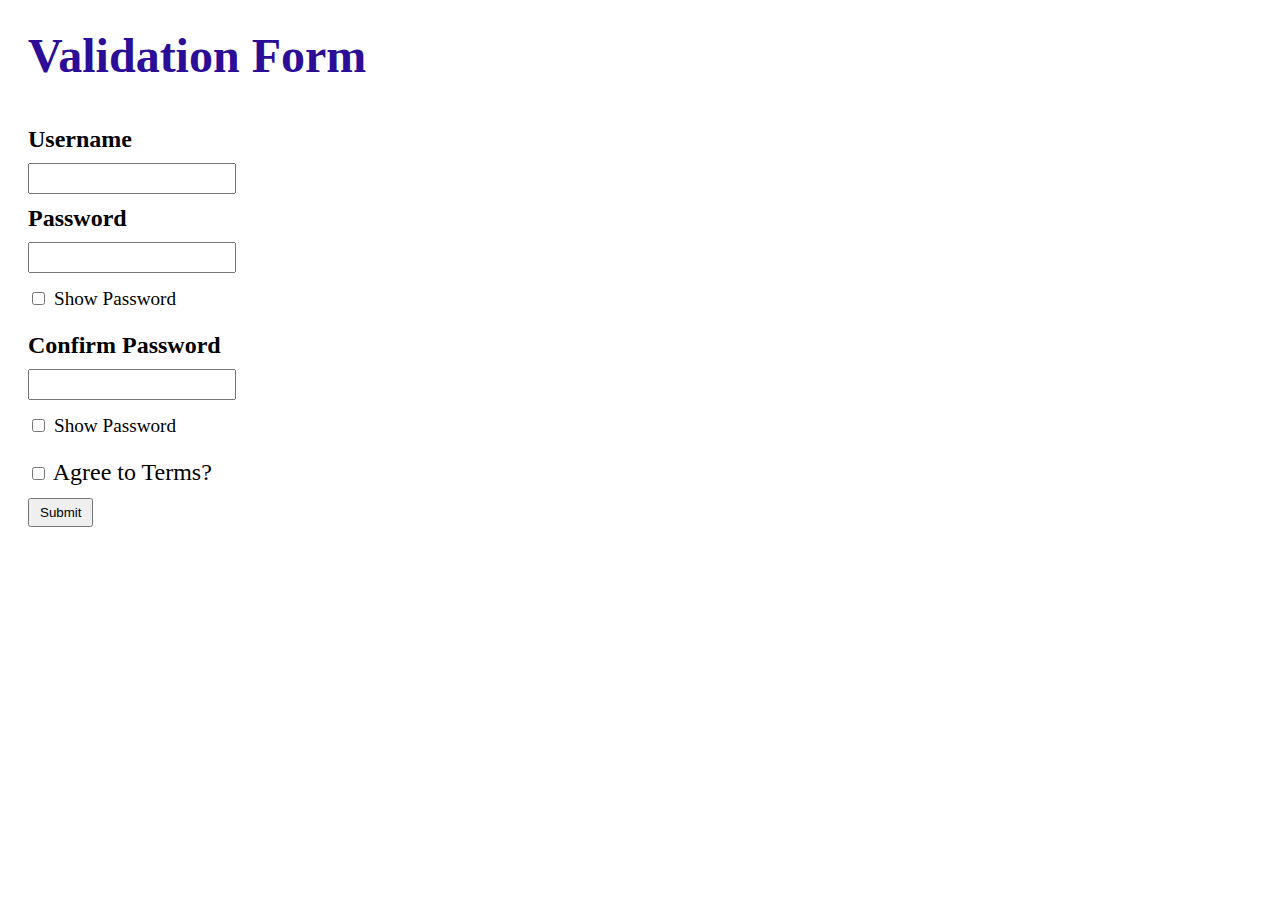
<file: index.html>
<!DOCTYPE html>
<html lang="en" dir="ltr">
  <head>
    <meta charset="utf-8">
    <title>Form Validation</title>
    <link rel="stylesheet" href="style.css">
    <script defer src="script.js" charset="utf-8"></script>
  </head>
  <body>
    <h1 class="heading" > Validation Form </h1> 
    <form id="form-validation" action="index1.html">

      <div class="errors">
        <h3 class="errors-title">Error</h3>
        <ul class="errors-list">
        </ul>
      </div>

      <div class="form-item">
        <label for="username"><strong>Username</strong></label>
        <input type="text" id="username" name="username" >
      </div>

      <div class="form-item">
        <label for="password"><strong>Password</strong></label>
        <input type="password" id="password" name="password" >
        <input type="checkbox" id="password-show" name="password-show">
        <label class="show-password-label" for="password-show">Show Password</label>
      </div>

      <div class="form-item">
        <label for="password-confirmation"><strong>Confirm Password</strong></label>
        <input type="password" id="password-confirmation" name="password-confirmation" >
        <input type="checkbox" id="password-confirmation-show" name="password-confirmation-show">
        <label class="show-password-label" for="password-confirmation-show">Show Password</label>
      </div>

      <div class="form-item">
        <input type="checkbox" id="terms" name="terms" value="false">
        <label for="terms">Agree to Terms? </label>
      </div>

      <button type="submit" name="submit-button" class="submit-button">Submit</button>

    </form>

  </body>
</html>
</file>
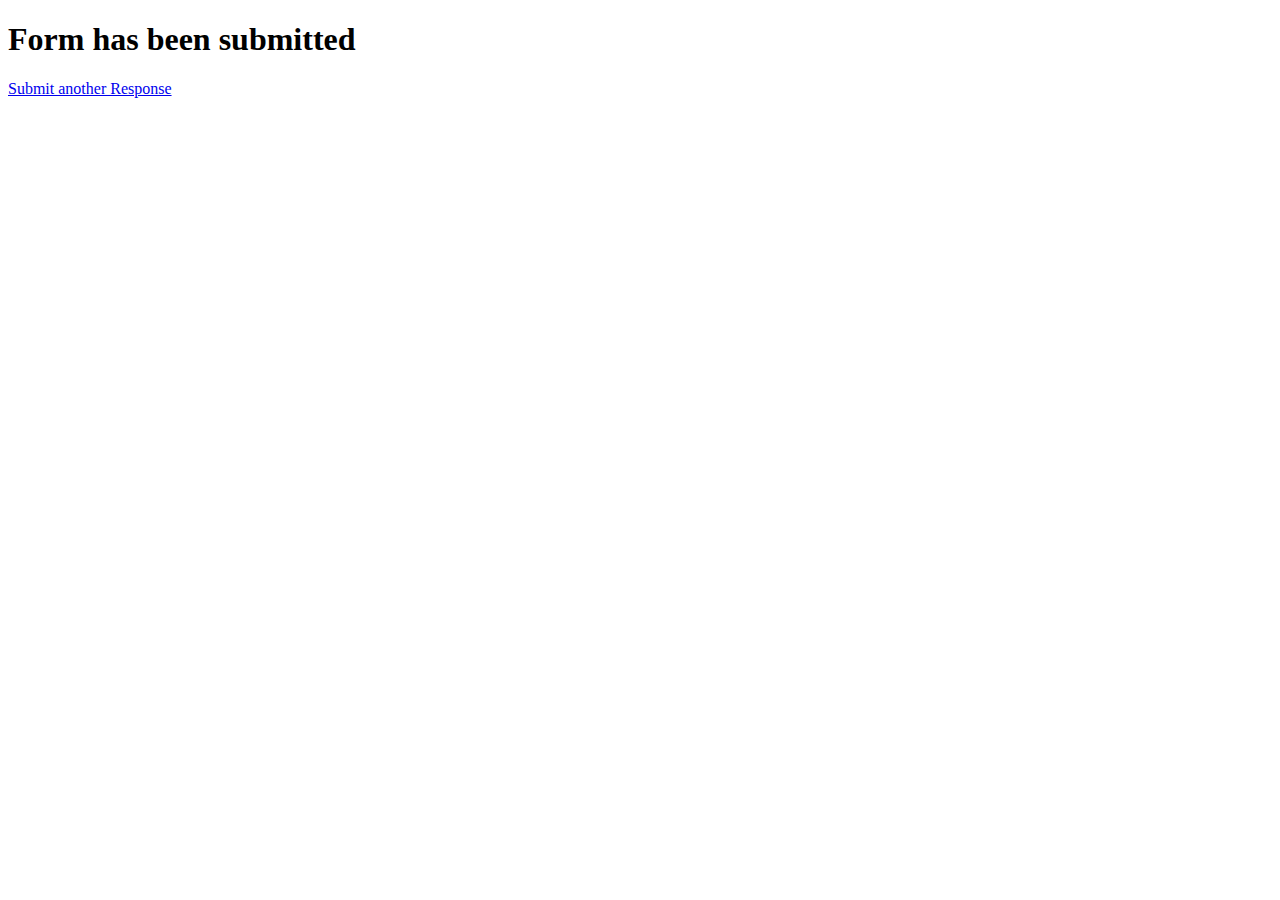
<file: index1.html>
<!DOCTYPE html>
<html lang="en" dir="ltr">
  <head>
    <meta charset="utf-8">
    <title>Form Submission</title>
  </head>
  <body>
   <div class="text">
      <h1>Form has been submitted</h1>
   </div>
   <div class="previous-button">
     <a href="index.html">Submit another Response</a>
   </div>

  </body>
</html>
</file>
<file: style.css>
body{
  font-size: 1.5em;
  padding: 20px;
}
input{
  display: block;
}

#username,
#password,
#password-confirmation{
  width: 200px;
  height: 25px;
}
#terms,
#password-show,
#password-confirmation-show{
  display: inline;
}

.heading{
  color: #2b0d97;
  margin-top: 0;
}
.errors{
  display: none;
}
.errors.show{
  display: inline-block;
  background-color: #D93D32;
  padding: 5px 20px 10px;
  border-radius: 20px;
}
.show-password-label{
  font-size: 1.2rem;
}
.form-item{
  line-height: 2;
}
.submit-button{
  padding: 5px 10px;
}
</file>
